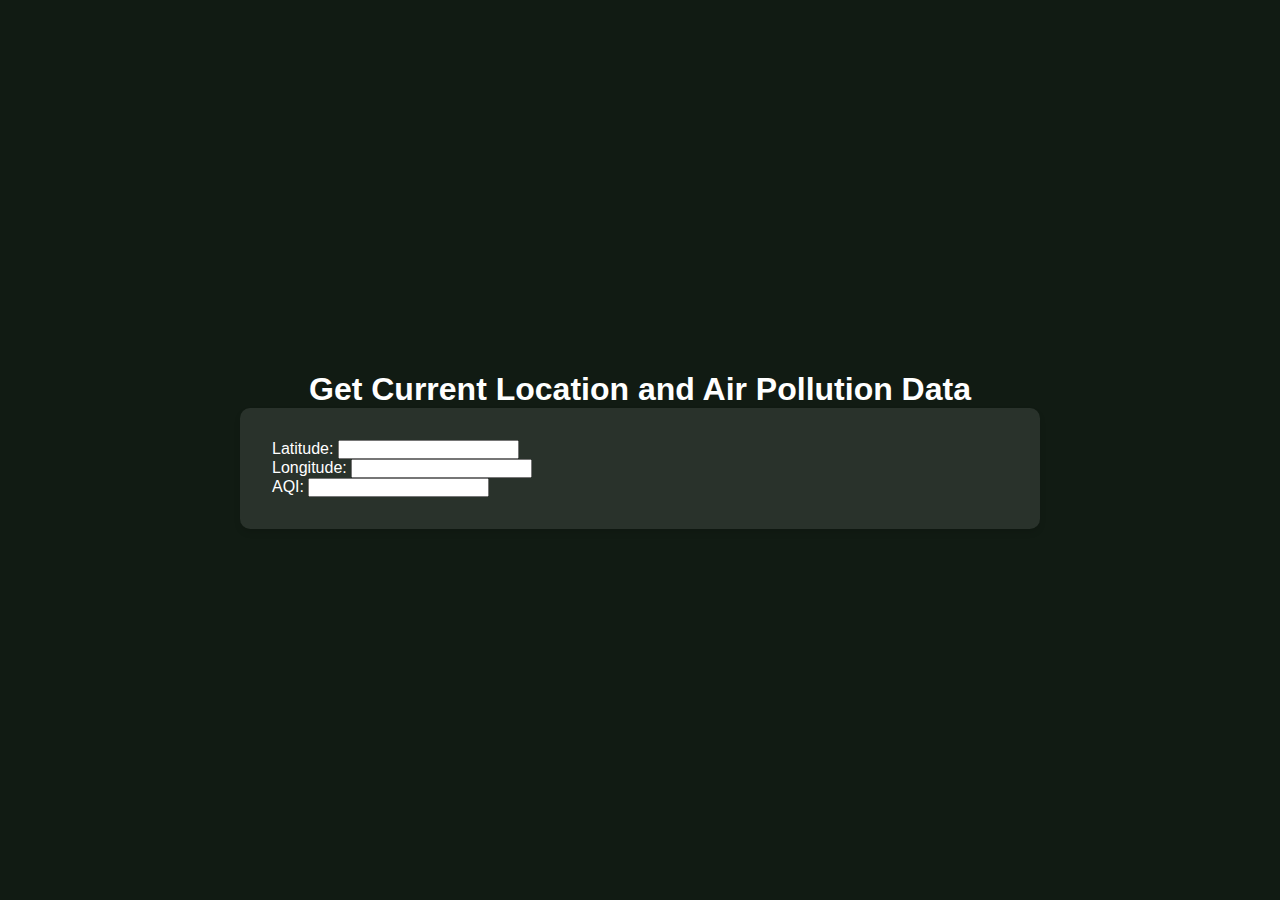
<file: templates/get_location.html>
<!DOCTYPE html>
<html lang="en">
<head>
    <meta charset="UTF-8">
    <meta name="viewport" content="width=device-width, initial-scale=1.0">
    <title>Get Current Location and Air Pollution Data</title>
    <link rel="stylesheet" href="/static/styles.css">
</head>
<body>
    <h1>Get Current Location and Air Pollution Data</h1>
    <div class="container">
        <label for="latitude">Latitude:</label>
        <input type="text" id="latitude" readonly><br>
        <label for="longitude">Longitude:</label>
        <input type="text" id="longitude" readonly><br>
        <label for="aqi">AQI:</label>
        <input type="text" id="aqi" readonly><br>
        <!-- Add more input fields for other air pollution parameters as needed -->
    </div>
    <script src="/static/script.js"></script>
</body>
</html>
</file>
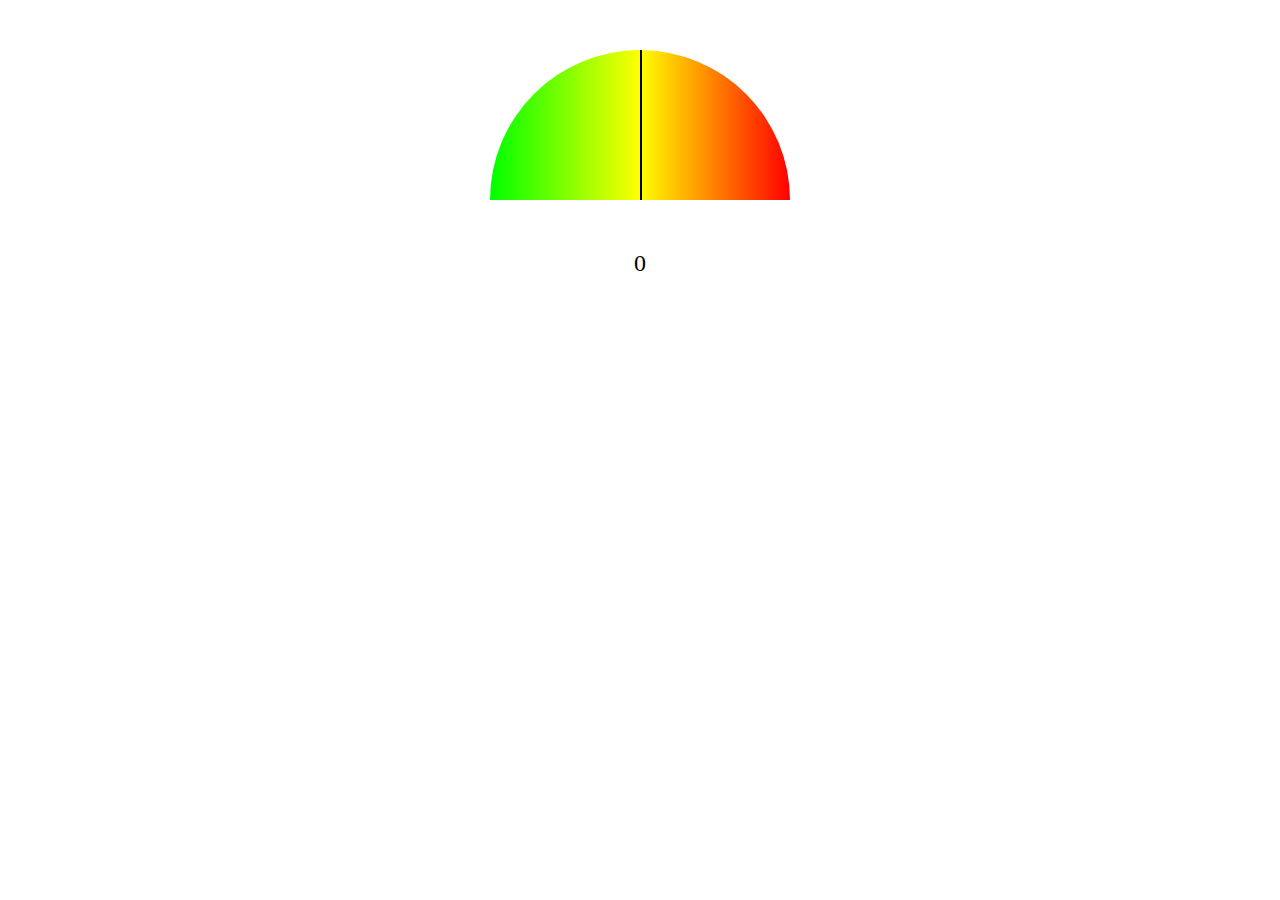
<file: templates/Untitled-1.html>
<!DOCTYPE html>
<html lang="en">
<head>
    <meta charset="UTF-8">
    <meta name="viewport" content="width=device-width, initial-scale=1.0">
    <title>Speedometer Result</title>
    <style>
        .gauge {
            width: 300px;
            height: 150px;
            position: relative;
            background: linear-gradient(to right, #00FF00, #FFFF00, #FF0000);
            border-top-left-radius: 150px;
            border-top-right-radius: 150px;
            margin: 50px auto;
        }

        .needle {
            width: 2px;
            height: 150px;
            background: #000;
            position: absolute;
            bottom: 0;
            left: 50%;
            transform-origin: bottom;
            transform: rotate(0deg);
            transition: transform 2s ease-out;
        }

        .gauge-label {
            text-align: center;
            margin-top: 20px;
            font-size: 24px;
        }
    </style>
</head>
<body>
    <div class="gauge">
        <div id="needle" class="needle"></div>
    </div>
    <div class="gauge-label">
        <span id="gauge-value">0</span>
    </div>

    <script>
        function updateGauge(value) {
            const needle = document.getElementById('needle');
            const gaugeValue = document.getElementById('gauge-value');

            // Convert the value to degrees (0 to 180)
            const degrees = value * 1.8;

            // Animate the needle position
            needle.style.transform = `rotate(${degrees}deg)`;

            // Update the displayed value
            let currentValue = 0;
            const increment = value / 100; // Increment value to animate

            const animateValue = setInterval(() => {
                currentValue += increment;
                if (currentValue >= value) {
                    currentValue = value;
                    clearInterval(animateValue);
                }
                gaugeValue.textContent = Math.round(currentValue);
            }, 20);
        }

        // Get the value from the URL parameters
        const urlParams = new URLSearchParams(window.location.search);
        const resultValue = parseInt(urlParams.get('value'), 10);

        if (!isNaN(resultValue)) {
            updateGauge(resultValue);
        } else {
            alert('Invalid value provided.');
        }
    </script>
</body>
</html>
</file>
<file: static/styles.css>
* {
    box-sizing: border-box;
    margin: 0;
    padding: 0;
}

body {
    font-family: 'Comic Sans MS', sans-serif;
    background-color: #111B13; /* Dark green */
    color: #fff;
    height: 100vh;
    display: flex;
    flex-direction: column;
    align-items: center;
    justify-content: center;
    overflow: hidden;
}

header {
    background-color: #103648; /* Dark blue */
    width: 100%;
    padding: 1rem;
    text-align: center;
    box-shadow: 0 4px 6px rgba(0, 0, 0, 0.1);
}

header h1 {
    font-size: 2.5rem;
    margin-bottom: 0.5rem;
}

nav ul {
    list-style: none;
    display: flex;
    justify-content: center;
    gap: 2rem;
}

nav ul li a {
    color: #fff;
    text-decoration: none;
    font-size: 1.2rem;
    transition: color 0.3s ease;
}

nav ul li a:hover {
    color: #ffca28; /* Yellow */
}

main {
    display: flex;
    flex-direction: column;
    align-items: center;
    justify-content: center;
    padding: 2rem;
    width: 100%;
    max-width: 1200px;
    background: rgba(0, 0, 0, 0.5);
    border-radius: 10px;
}

.container {
    width: 100%;
    max-width: 800px;
    background: rgba(255, 255, 255, 0.1);
    padding: 2rem;
    border-radius: 10px;
    box-shadow: 0 4px 6px rgba(0, 0, 0, 0.1);
}

.container h2 {
    font-size: 2rem;
    margin-bottom: 1.5rem;
    text-align: center;
}

.form-row {
    display: flex;
    margin-bottom: 1rem;
}

.center-row {
    justify-content: center;
    align-items: center;
    gap: 1rem;
}

.right-align {
    justify-content: flex-end;
    flex-direction: row;
    gap: 1rem;
}

.side-by-side {
    justify-content: space-between;
}

.input-group {
    display: flex;
    flex-direction: column;
    align-items: flex-start;
    width: 30%;
}

.input-group label {
    margin-bottom: 0.5rem;
}

.input-group input {
    padding: 0.5rem;
    margin-bottom: 1rem;
    border: 1px solid #ccc;
    border-radius: 5px;
    width: 100%;
}

.form-buttons {
    display: flex;
    justify-content: center;
    margin-top: 1rem;
}

form button {
    background: #0C2C3B; /* Dark teal */
    color: #fff;
    padding: 0.75rem 1.5rem;
    border: none;
    border-radius: 5px;
    cursor: pointer;
    font-size: 1rem;
    transition: background 0.3s ease;
    width: 48%;
}

form button:hover {
    background: #08202B; /* Dark cyan */
}

.location-btn {
    background: transparent;
    border: none;
    cursor: pointer;
}

@media (max-width: 768px) {
    nav ul {
        flex-direction: column;
    }

    main {
        padding: 1rem;
    }

    .container {
        padding: 1rem;
    }

    .form-row {
        flex-direction: column;
        align-items: center;
    }

    .right-align, .side-by-side {
        flex-direction: column;
        align-items: center;
    }

    .form-buttons {
        flex-direction: column;
    }

    form button {
        width: 100%;
        margin-bottom: 0.5rem;
    }
}
</file>
